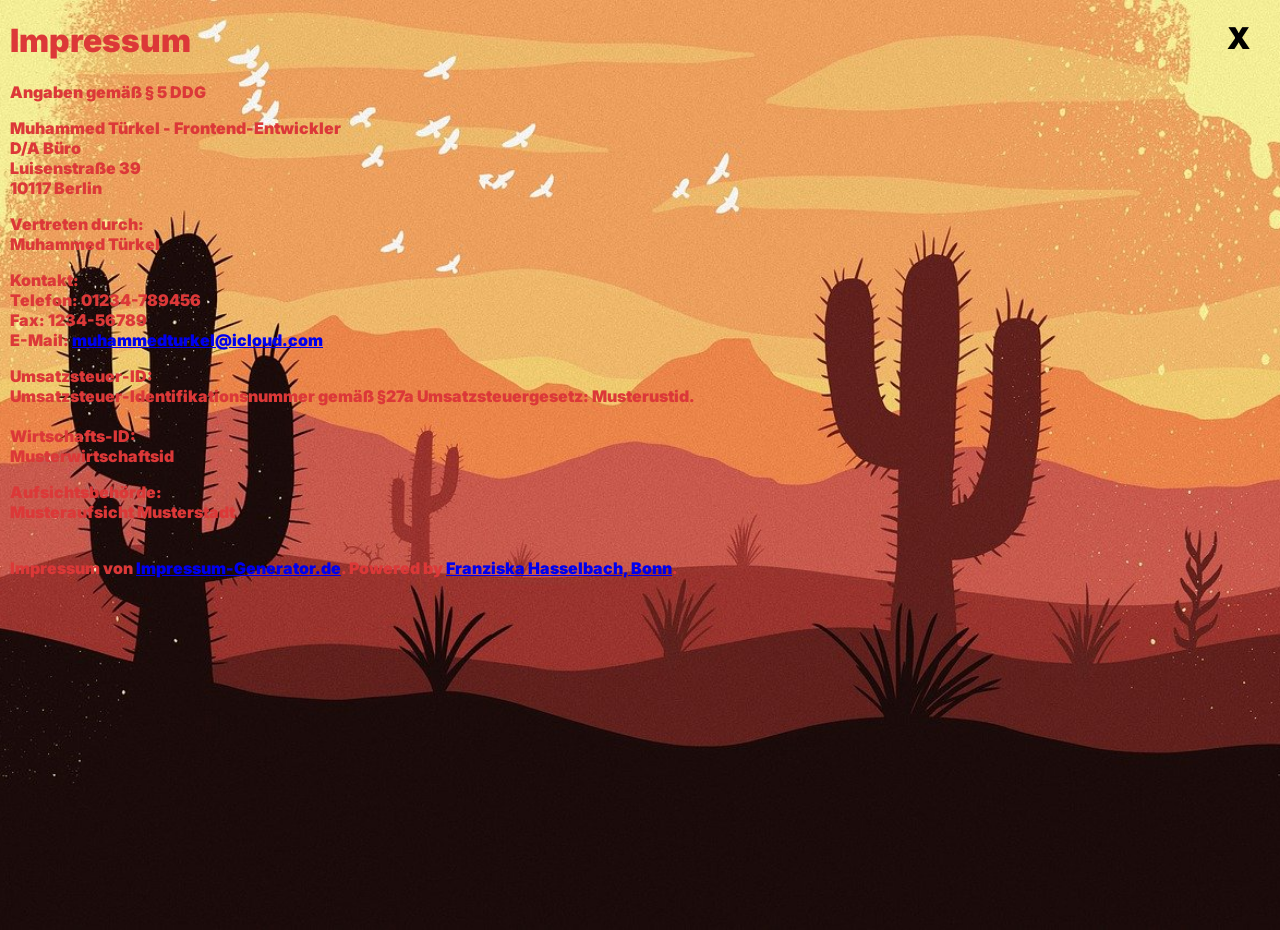
<file: imperessum.html>
<!DOCTYPE html>
<html lang="en">

<head>
    <meta charset="UTF-8">
    <meta name="viewport" content="width=device-width, initial-scale=1.0">
    <link rel="shortcut icon" href="img/desert.png" type="image/x-icon">
    <link rel="stylesheet" href="style.css">
    <title>Impressum</title>
</head>

<body>
    <div class="body-imperessum">
        <h1>Impressum</h1>
        <p>Angaben gemäß § 5 DDG</p>
        <p>Muhammed Türkel - Frontend-Entwickler<br>
            D/A Büro<br>
            Luisenstraße 39<br>
            10117 Berlin <br>
        </p>
        <p> <strong>Vertreten durch: </strong><br>
            Muhammed Türkel<br>
        </p>
        <p><strong>Kontakt:</strong> <br>
            Telefon: 01234-789456<br>
            Fax: 1234-56789<br>
            E-Mail: <a href='mailto:muhammedturkel@icloud.com'>muhammedturkel@icloud.com</a></br></p>
        <p><strong>Umsatzsteuer-ID: </strong> <br>
            Umsatzsteuer-Identifikationsnummer gemäß §27a Umsatzsteuergesetz: Musterustid.<br><br>
            <strong>Wirtschafts-ID: </strong><br>
            Musterwirtschaftsid<br>
        </p>
        <p><strong>Aufsichtsbehörde:</strong><br>
            Musteraufsicht Musterstadt<br></p><br>
        Impressum von <a href="https://impressum-generator.de" rel="dofollow">Impressum-Generator.de</a>. Powered by <a
            href="https://www.kanzlei-hasselbach.de/" rel="nofollow">Franziska Hasselbach, Bonn</a>.
    </div>
    <a href="./index.html" class="BackToPage">X</a>
</body>

</html>
</file>
<file: style.css>
@font-face {
  font-family: "Inter";
  src: url("fonts/Inter_18pt-Black.ttf");
}

canvas {
  background-color: rgb(0, 0, 0);
  display: block;
}

body {
  display: flex;
  margin: 0;
  flex-direction: column;
  align-items: center;
  font-family: "Inter", sans-serif;
  font-optical-sizing: auto;
  font-weight: 400;
  font-style: normal;
  background-image: url("./img/desert.jpg");
  background-repeat: no-repeat;
  background-position: center;
  background-size: cover;
  min-height: 930px;
  height: 100vh;
}

.body-imperessum {
  color: rgba(220, 56, 56, 1);
  width: calc(100vw - 10px);
  margin-left:10px;
}

.imperessum {
  text-decoration: none;
  color: white;
  margin-top: 30px;
  font-size: 16px;
}

.gameOverText{
  display: flex;
  gap: 40px;
  position: relative;
  bottom: 50px;
  box-sizing: border-box;
  height: 0px;
}

.gameOverText p {
  color: white;
  font-size: 20px;
cursor: pointer;
margin: 0;
}

.BackToPage{
  text-decoration: none;
  color: black;
  font-size: 30px;
  position: absolute;
  top: 20px;
  right: 30px;
}

.gameOverText p:hover{
  font-size: 21px;
  color: #dad4d4;
}

.imperessum:hover {
  font-size: 17px;
  color: #aeaeae;
}

h2 {
  font-size: 40px;
  color: rgb(255 255 255 / 91%);
  margin: 0;
}

.fullscreen {
  margin-top: 10px;
  margin-right: 25px;
  width: 720px;
  display: flex;
  justify-content: end;
  gap: 15px;
}

.fullscreen i {
  font-size: 30px;
}

.fullscreen i::before {
  cursor: pointer;
}

#playText {
  justify-content: space-between;
  width: 720px;
  display: none;
}

.buttons {
  display: flex;
  gap: 15px;
}

.buttons button {
  background-color: #ff7f00;
  border: 0;
  border-radius: 30px;
  width: 50px;
  height: 50px;
  font-size: 25px;
  cursor: pointer;
}

.keysDescription {
  width: 720px;
  display: flex;
  flex-direction: column;
  gap: 10px;
}
.keysDescription p {
  margin: 0;
  color: white;
}
.keysDescription img {
  width: 300px;
}

.rotatemessage {
  width: 210px;
  height: 130px;
  position: absolute;
  inset: 0;
  margin: auto;
  display: none;
  box-shadow: 0px 0px 1px 5000px rgba(0, 0, 0, 0.7);
  background-color: rgba(0, 0, 0, 0.7);
}

@media (max-width: 760px) {
  canvas {
    width: 100%;
  }
  #fullscreen {
    width: 100%;
  }
  .keysDescription {
    width: 100%;
  }
  #playText {
    width: 90%;
  }

  .fullscreen {
    width: 100%;
  }
}

.phone {
  height: 50px;
  width: 100px;
  border: 3px solid white;
  border-radius: 10px;
  animation: rotate 1.5s ease-in-out infinite alternate;
  margin-left: 40px;
}

.message {
  color: white;
  font-size: 1em;
  margin-top: 40px;
}

@keyframes rotate {
  0% {
    transform: rotate(0deg);
  }
  50% {
    transform: rotate(-90deg);
  }
  100% {
    transform: rotate(-90deg);
  }
}

@media only screen and (pointer: coarse) and (orientation: portrait) {
  .rotatemessage {
    display: block;
  }
}

@media (pointer: coarse) {
  #playText {
    display: flex;
  }
}

@media (max-width: 1000px), (max-height: 450px) {
  #playText {
    width: 65%;
  }
}

@media (max-height: 600px) {
  #playText {
    position: relative;
    bottom: 60px;
  }
  .fullscreen {
    position: absolute;
  }
  #fullscreen {
    display: none;
  }
  body {
    overflow-y: hidden;
  }
}

@media (max-height: 600px) {
  h1 {
    display: none;
  }
  canvas {
    height: 100vh;
  }
}
</file>
